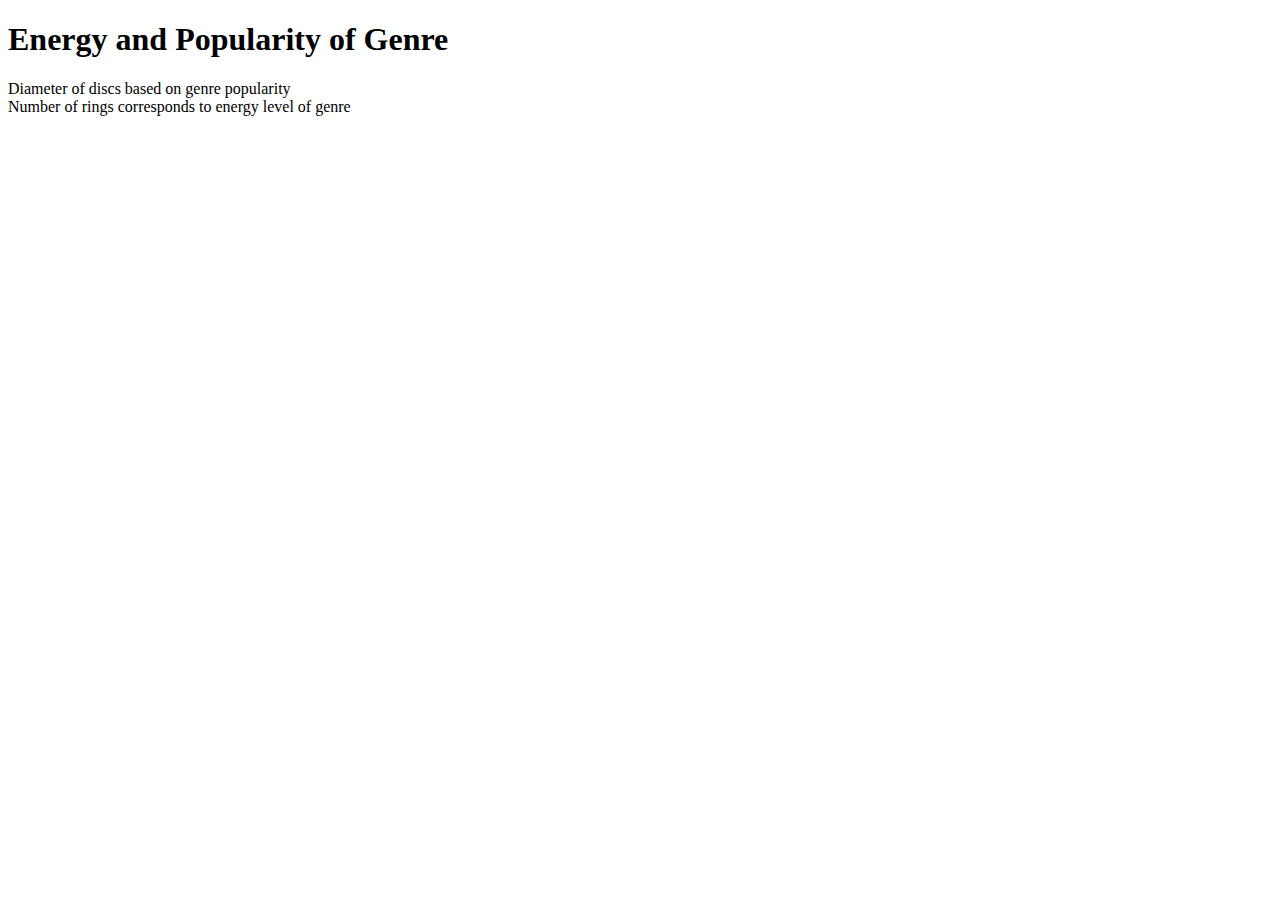
<file: index.html>
<!DOCTYPE html>
<html lang="en">
<head>
    <meta charset="UTF-8">
    <title>Title</title>
    <script src="https://d3js.org/d3.v7.min.js"></script>
    <link rel="stylesheet" href="css/style.css">

</head>
<body>
<h1>Energy and Popularity of Genre</h1>
<div id="slider_container"></div>
<p>Diameter of discs based on genre popularity <br> Number of rings corresponds to energy level of genre
<br></p>
<div id="tooltip"></div>
<script src="js/disc.js"></script>
<script src="js/piano.js"></script>


</body>
</html>
</file>
<file: css/style.css>
#piano-container {
    overflow-y: hidden;
}
</file>
